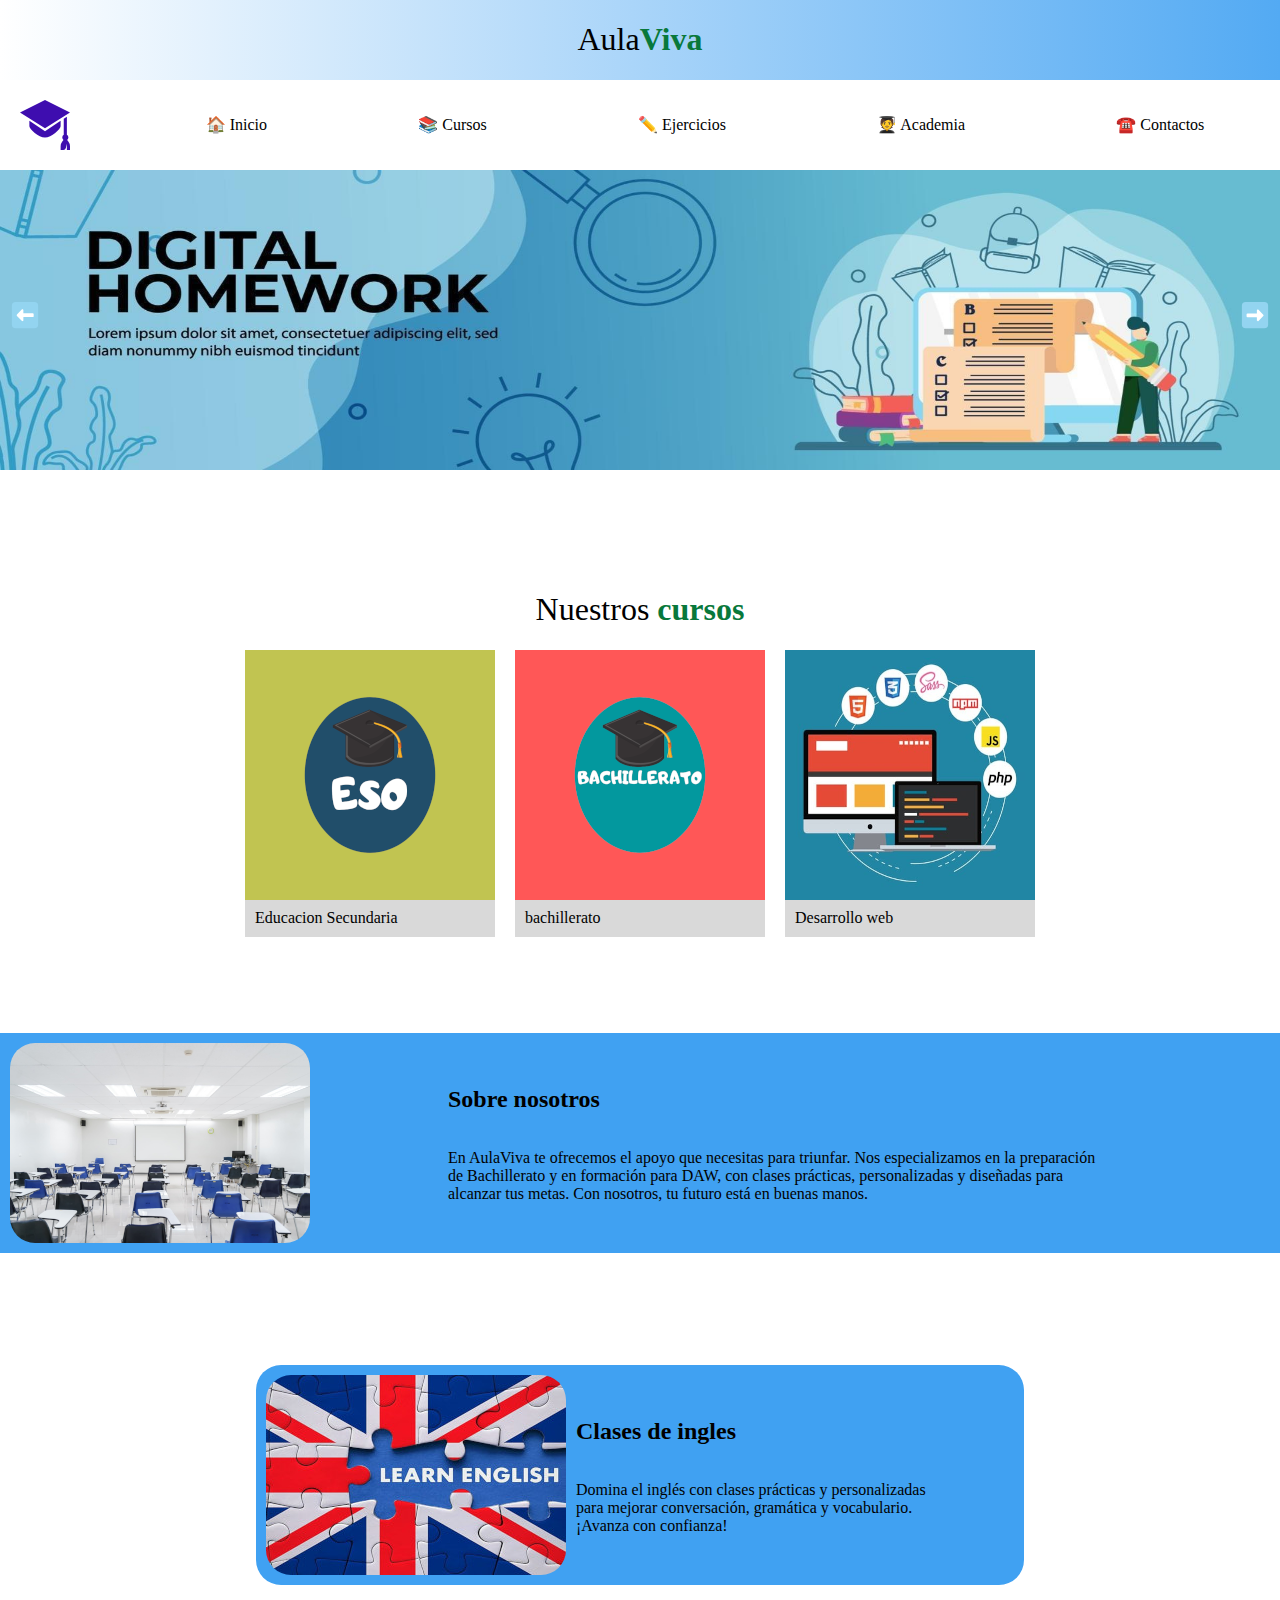
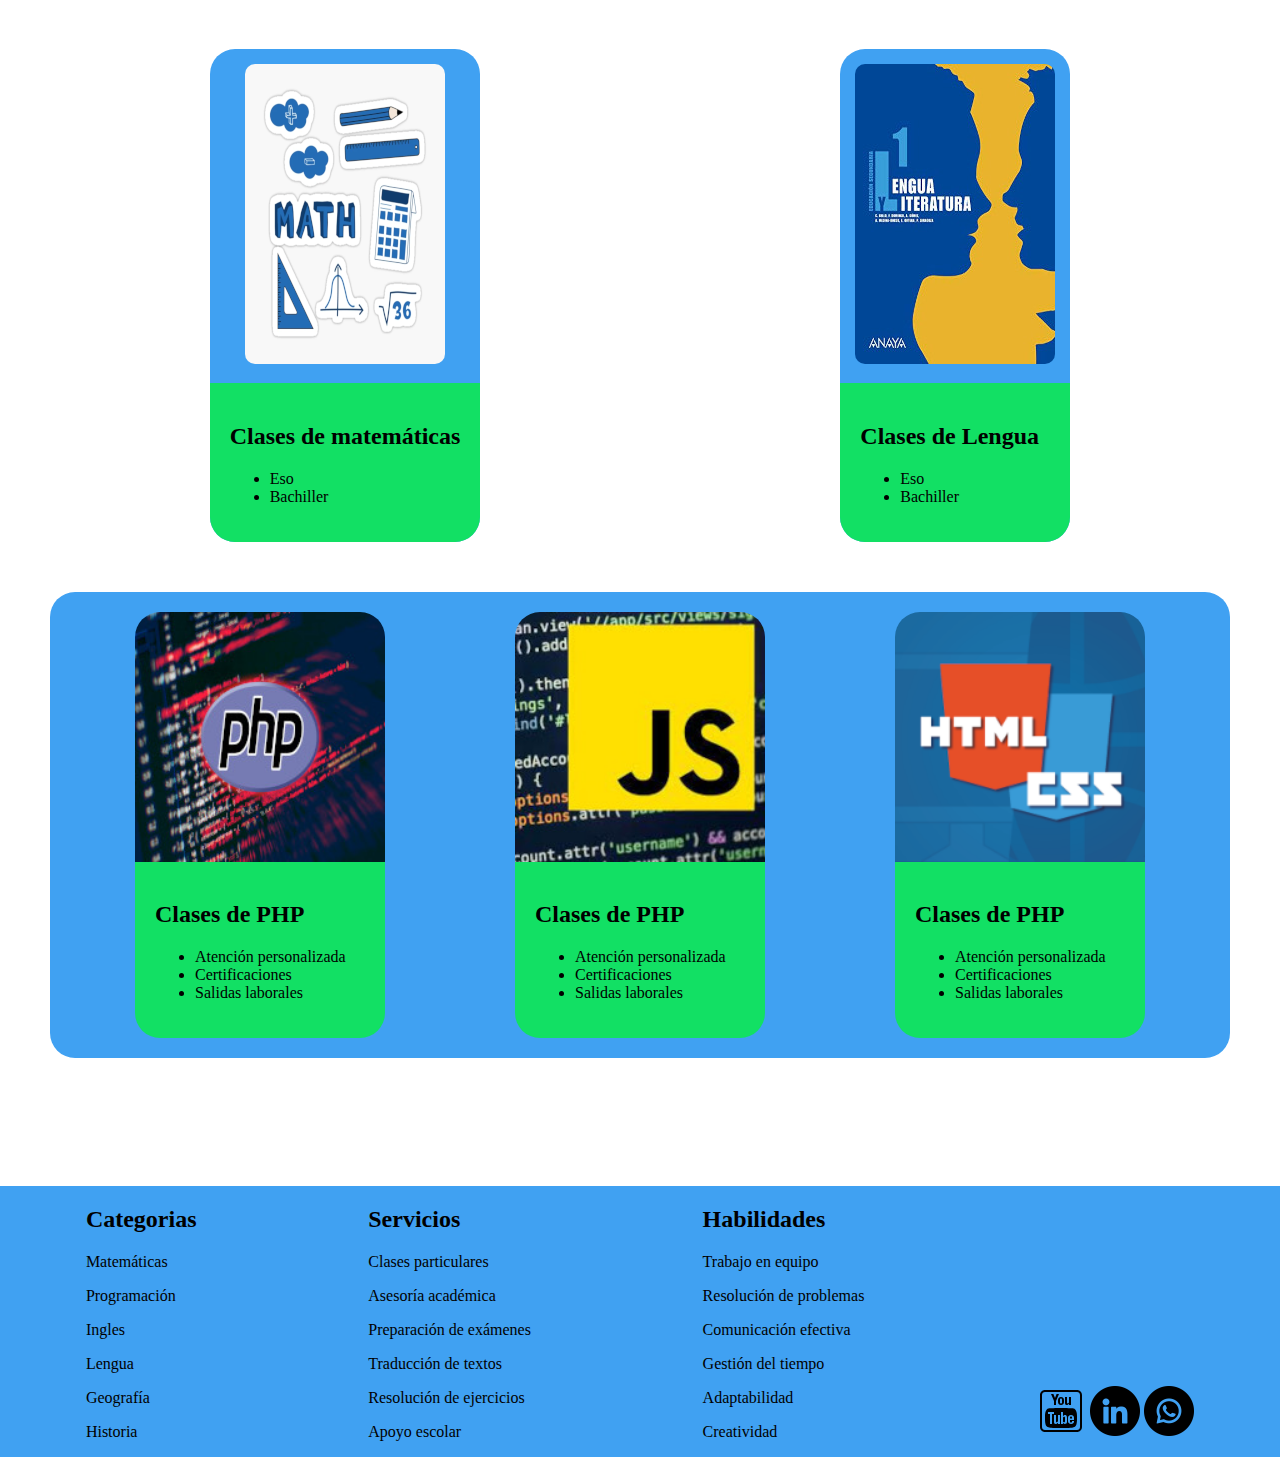
<file: index.html>
<!DOCTYPE html>
<html lang="en">

<head>
    <meta charset="UTF-8">
    <meta name="viewport" content="width=device-width, initial-scale=1.0">
    <title>AulaViva</title>
    <link rel="icon" href="assets/logo/noto--books.svg">
    <link rel="stylesheet" href="css/css.css">
    <script src="js/js.js">  </script>
    <script>setInterval('nextImage()', 3000);</script>
</head>

<body>
    <header class="cabecera">
        <h1><span class="aula">Aula</span><span class="viva">Viva</span></h1>
    </header>
    <nav class="navegador">
        <div class="anchonavegador">

            <img class="logo" src="assets/logo/vaadin--academy-cap.svg" alt="">

            <ul class="option">
                <li><!-- para realizar en el futuro -->
                    <a href="index.html">🏠 Inicio</a>
                </li>
                <li><!-- para realizar en el futuro -->
                    <a href="cursos.html">📚 Cursos</a>
                </li>
                <li><!-- para realizar en el futuro -->
                    <a href="ejercicios.html">✏️ Ejercicios</a>
                </li>
                <li><!-- para realizar en el futuro -->
                    <a href="academia.html">🧑‍🎓 Academia</a>
                </li>
                <li><!-- para realizar en el futuro -->
                    <a href="contacto.html">☎️ Contacto</a>s
                </li>
            </ul>
        </div>
    </nav>
    <div class="deslizador-Imagen">
        <!-- Este el banner que ponemos por defecto, y se modifica cuando damos next o before ademas de cada 3 segundos  -->
        <div id="banners">
            <img class="imagenes-banners" src="assets/banner/banner1.jpg">
        </div>
        <div class="bontonesDesplazamiento">
            <button class="b-anterior" onclick="beforeImage()"><img src="assets/img/fluent-emoji-flat--left-arrow.svg"
                    alt="anterior" class="svg-icon"></button>
            <button class="b-siguiente" onclick="nextImage()"><img src="assets/img/fluent-emoji-flat--right-arrow.svg"
                    alt="siguiente" class="svg-icon"></button>
        </div>
    </div>
    <main>
        <section class="cursos">
            <div class="cursostitle">
                <h1><span class="aula">Nuestros</span><span class="viva"> cursos</span></h1>
            </div>
            <div class="cursoscontenido">
                <span>
                    <img src="assets/img/DAW.png">
                    <p>Desarrollo web</p>
                </span>
                <span>
                    <img src="assets/img/bachillerato.png">
                    <p>bachillerato</p>
                </span>
                <span>
                    <img src="assets/img/ESO.png">
                    <p>Educacion Secundaria</p>
                </span>

            </div>
        </section>

        <div class="contenido-academia">
            <section class="main-academia">
                <img class="academia1" src="assets/img/academia.png">
            </section>
            <aside class="sidebar">
                <h2 class="titulo">Sobre nosotros</h2>
                <p class="coment">En AulaViva te ofrecemos el apoyo que necesitas para triunfar. Nos especializamos en
                    la preparación de Bachillerato y en formación para DAW, con clases prácticas, personalizadas y
                    diseñadas para alcanzar tus metas. Con nosotros, tu futuro está en buenas manos.</p>
            </aside>
        </div>


        <div class="Contenido-ingles">
            <div class="ancho-ingles">
                <section class="main-ingles">
                    <img class="ingles" src="assets/img/ingles.jpg">
                </section>
                <aside class="asideingles">
                    <h2 class="titulo">Clases de ingles</h2>
                    <p class="coment">Domina el inglés con clases prácticas y personalizadas para mejorar conversación,
                        gramática y vocabulario. ¡Avanza con confianza!</p>
                </aside>
            </div>
        </div>

        <div class="contenido-escolar">
            <span class="card-escolar">
                <section>
                    <img src="assets/img/math.png">
                </section>
                <article class="verde">
                    <h2>Clases de matemáticas</h2>
                    <ul>
                        <li>Eso</li>
                        <li>Bachiller</li>
                    </ul>
                </article>
            </span>
            <span class="card-escolar">
                <section>
                    <img src="assets/img/lengua.jpg">
                </section>
                <article class="verde">
                    <h2>Clases de Lengua</h2>
                    <ul>
                        <li>Eso</li>
                        <li>Bachiller</li>
                    </ul>
                </article>
            </span>
        </div>
        <div class="contenido-daw">

            <!-- Clases de PHP -->
            <div class="card-daw">
                <img src="assets/img/PHP.jpg" alt="Clases de PHP">
                <article class="verde">
                    <h2>Clases de PHP</h2>
                    <ul>
                        <li>Atención personalizada</li>
                        <li>Certificaciones</li>
                        <li>Salidas laborales</li>
                    </ul>
                </article>
            </div>

            <div class="card-daw">
                <img src="assets/img/JS.jpg" alt="Clases de PHP">
                <article class="verde">
                    <h2>Clases de PHP</h2>
                    <ul>
                        <li>Atención personalizada</li>
                        <li>Certificaciones</li>
                        <li>Salidas laborales</li>
                    </ul>
                </article>
            </div>

            <div class="card-daw">
                <img src="assets/img/html.png" alt="Clases de PHP">
                <article class="verde">
                    <h2>Clases de PHP</h2>
                    <ul>
                        <li>Atención personalizada</li>
                        <li>Certificaciones</li>
                        <li>Salidas laborales</li>
                    </ul>
                </article>
            </div>

        </div>
    </main>


<footer>
    <section class="contenido-footer">
        <div>
            <h2>Categorias</h2>
            <p>Matemáticas</p>
            <p>Programación</p>
            <p>Ingles</p>
            <p>Lengua</p>
            <p>Geografía</p>
            <p>Historia</p>
        </div>
        <div>
            <h2>Servicios</h2>
            <p>Clases particulares</p>
            <p>Asesoría académica</p>
            <p>Preparación de exámenes</p>
            <p>Traducción de textos</p>
            <p>Resolución de ejercicios</p>
            <p>Apoyo escolar</p>
        </div>
        <div>
            <h2>Habilidades</h2>
            <p>Trabajo en equipo</p>
            <p>Resolución de problemas</p>
            <p>Comunicación efectiva</p>
            <p>Gestión del tiempo</p>
            <p>Adaptabilidad</p>
            <p>Creatividad</p>
        </div>

        <div class="redes">
            <img src="assets/redes/youtube.svg" alt="">
            <img src="assets/redes/linkedin.png" alt="">
            <img src="assets/redes/whatsap.png" alt="">
        </div>
    </section>

</footer>
</body>
</html>
</file>
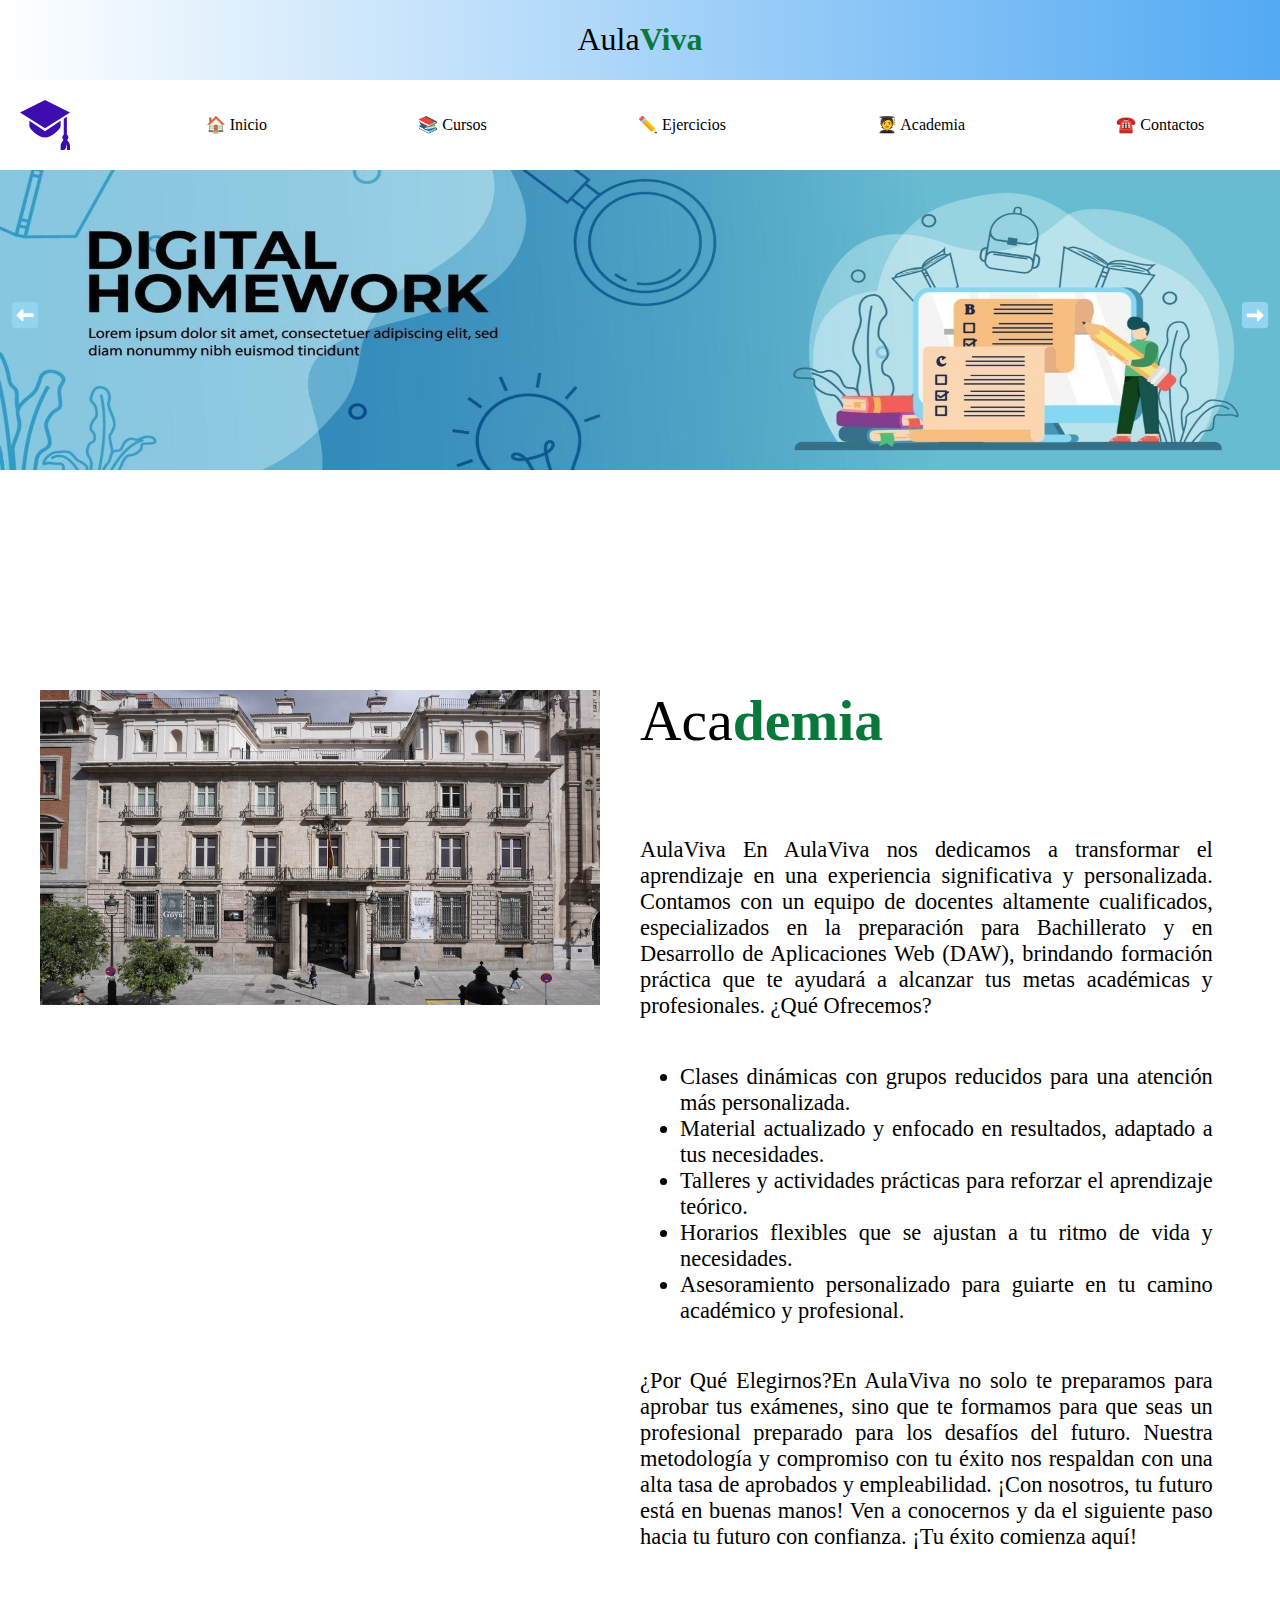
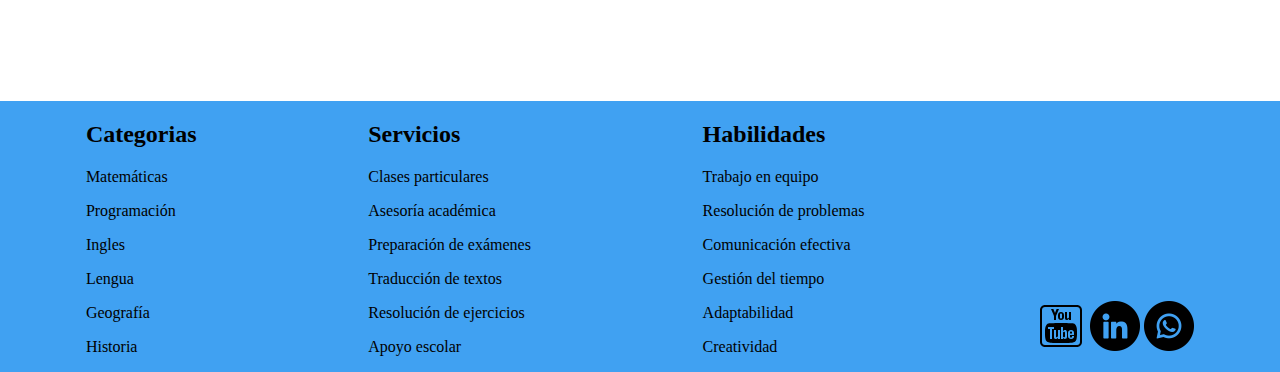
<file: academia.html>
<!DOCTYPE html>
<html lang="en">

<head>
    <meta charset="UTF-8">
    <meta name="viewport" content="width=device-width, initial-scale=1.0">
    <title>AulaViva</title>
    <link rel="icon" href="assets/logo/noto--books.svg">
    <link rel="stylesheet" href="css/css.css">
    <script src="js/js.js">  </script>
    <script>setInterval('nextImage()', 3000);</script>
</head>

<body>
    <header class="cabecera">
        <h1><span class="aula">Aula</span><span class="viva">Viva</span></h1>
    </header>
    <nav class="navegador">
        <div class="anchonavegador">

            <img class="logo" src="assets/logo/vaadin--academy-cap.svg" alt="">

            <ul class="option">
                <li><!-- para realizar en el futuro -->
                    <a href="index.html">🏠 Inicio</a>
                </li>
                <li><!-- para realizar en el futuro -->
                    <a href="cursos.html">📚 Cursos</a>
                </li>
                <li><!-- para realizar en el futuro -->
                    <a href="ejercicios.html">✏️ Ejercicios</a>
                </li>
                <li><!-- para realizar en el futuro -->
                    <a href="academia.html">🧑‍🎓 Academia</a>
                </li>
                <li><!-- para realizar en el futuro -->
                    <a href="contacto.html">☎️ Contacto</a>s
                </li>
            </ul>
        </div>
    </nav>
    <div class="deslizador-Imagen">
        <!-- Este el banner que ponemos por defecto, y se modifica cuando damos next o before ademas de cada 3 segundos  -->
        <div id="banners">
            <img class="imagenes-banners" src="assets/banner/banner1.jpg">
        </div>
        <div class="bontonesDesplazamiento">
            <button class="b-anterior" onclick="beforeImage()"><img src="assets/img/fluent-emoji-flat--left-arrow.svg"
                    alt="anterior" class="svg-icon"></button>
            <button class="b-siguiente" onclick="nextImage()"><img src="assets/img/fluent-emoji-flat--right-arrow.svg"
                    alt="siguiente" class="svg-icon"></button>
        </div>
    </div>
    <main>
        <div class="contenido-academia">

            <aside>
                <img class="academia-asset" src="assets/img/academia2.png">
                <iframe class="academia-asset" width="560" height="315"
                    src="https://www.youtube.com/embed/vHOmgkRJ8cA?si=zs2XDkOfwmZdsKnz" title="YouTube video player"
                    frameborder="0"
                    allow="accelerometer; autoplay; clipboard-write; encrypted-media; gyroscope; picture-in-picture; web-share"
                    referrerpolicy="strict-origin-when-cross-origin" allowfullscreen></iframe>
            </aside>

            <section class="descripciona">
                
                <article>
                    <div class="cursosacademia">
                        <h1><span class="aula">Aca</span><span class="viva">demia</span></h1>
                    </div>
                    <p class="intro">AulaViva
                        En AulaViva nos dedicamos a transformar el aprendizaje en una experiencia significativa y
                        personalizada. Contamos con un equipo de docentes altamente cualificados, especializados en la
                        preparación para Bachillerato y en Desarrollo de Aplicaciones Web (DAW), brindando formación
                        práctica que te ayudará a alcanzar tus metas académicas y profesionales.
                        ¿Qué Ofrecemos?</p>
                    <ul class="intro">
                        <li>Clases dinámicas con grupos reducidos para una atención más personalizada.</li>
                        <li>Material actualizado y enfocado en resultados, adaptado a tus necesidades.</li>
                        <li>Talleres y actividades prácticas para reforzar el aprendizaje teórico.</li>
                        <li>Horarios flexibles que se ajustan a tu ritmo de vida y necesidades.</li>
                        <li>Asesoramiento personalizado para guiarte en tu camino académico y profesional.</li>
                    </ul>
                    <p class="intro">
                        ¿Por Qué Elegirnos?En AulaViva no solo te preparamos para aprobar tus exámenes, sino que te
                        formamos
                        para que seas un profesional preparado para los desafíos del futuro. Nuestra metodología y
                        compromiso
                        con tu éxito nos respaldan con una alta tasa de aprobados y empleabilidad. ¡Con nosotros, tu
                        futuro
                        está
                        en buenas manos!
                        Ven a conocernos y da el siguiente paso hacia tu futuro con confianza. ¡Tu éxito comienza aquí!
                    </p>
                </article>
            </section>

        </div>
    </main>
</body>
<footer>
    <section class="contenido-footer">
        <div>
            <h2>Categorias</h2>
            <p>Matemáticas</p>
            <p>Programación</p>
            <p>Ingles</p>
            <p>Lengua</p>
            <p>Geografía</p>
            <p>Historia</p>
        </div>
        <div>
            <h2>Servicios</h2>
            <p>Clases particulares</p>
            <p>Asesoría académica</p>
            <p>Preparación de exámenes</p>
            <p>Traducción de textos</p>
            <p>Resolución de ejercicios</p>
            <p>Apoyo escolar</p>
        </div>
        <div>
            <h2>Habilidades</h2>
            <p>Trabajo en equipo</p>
            <p>Resolución de problemas</p>
            <p>Comunicación efectiva</p>
            <p>Gestión del tiempo</p>
            <p>Adaptabilidad</p>
            <p>Creatividad</p>
        </div>

        <div class="redes">
            <img src="assets/redes/youtube.svg" alt="">
            <img src="assets/redes/linkedin.png" alt="">
            <img src="assets/redes/whatsap.png" alt="">
        </div>
    </section>

</footer>
</file>
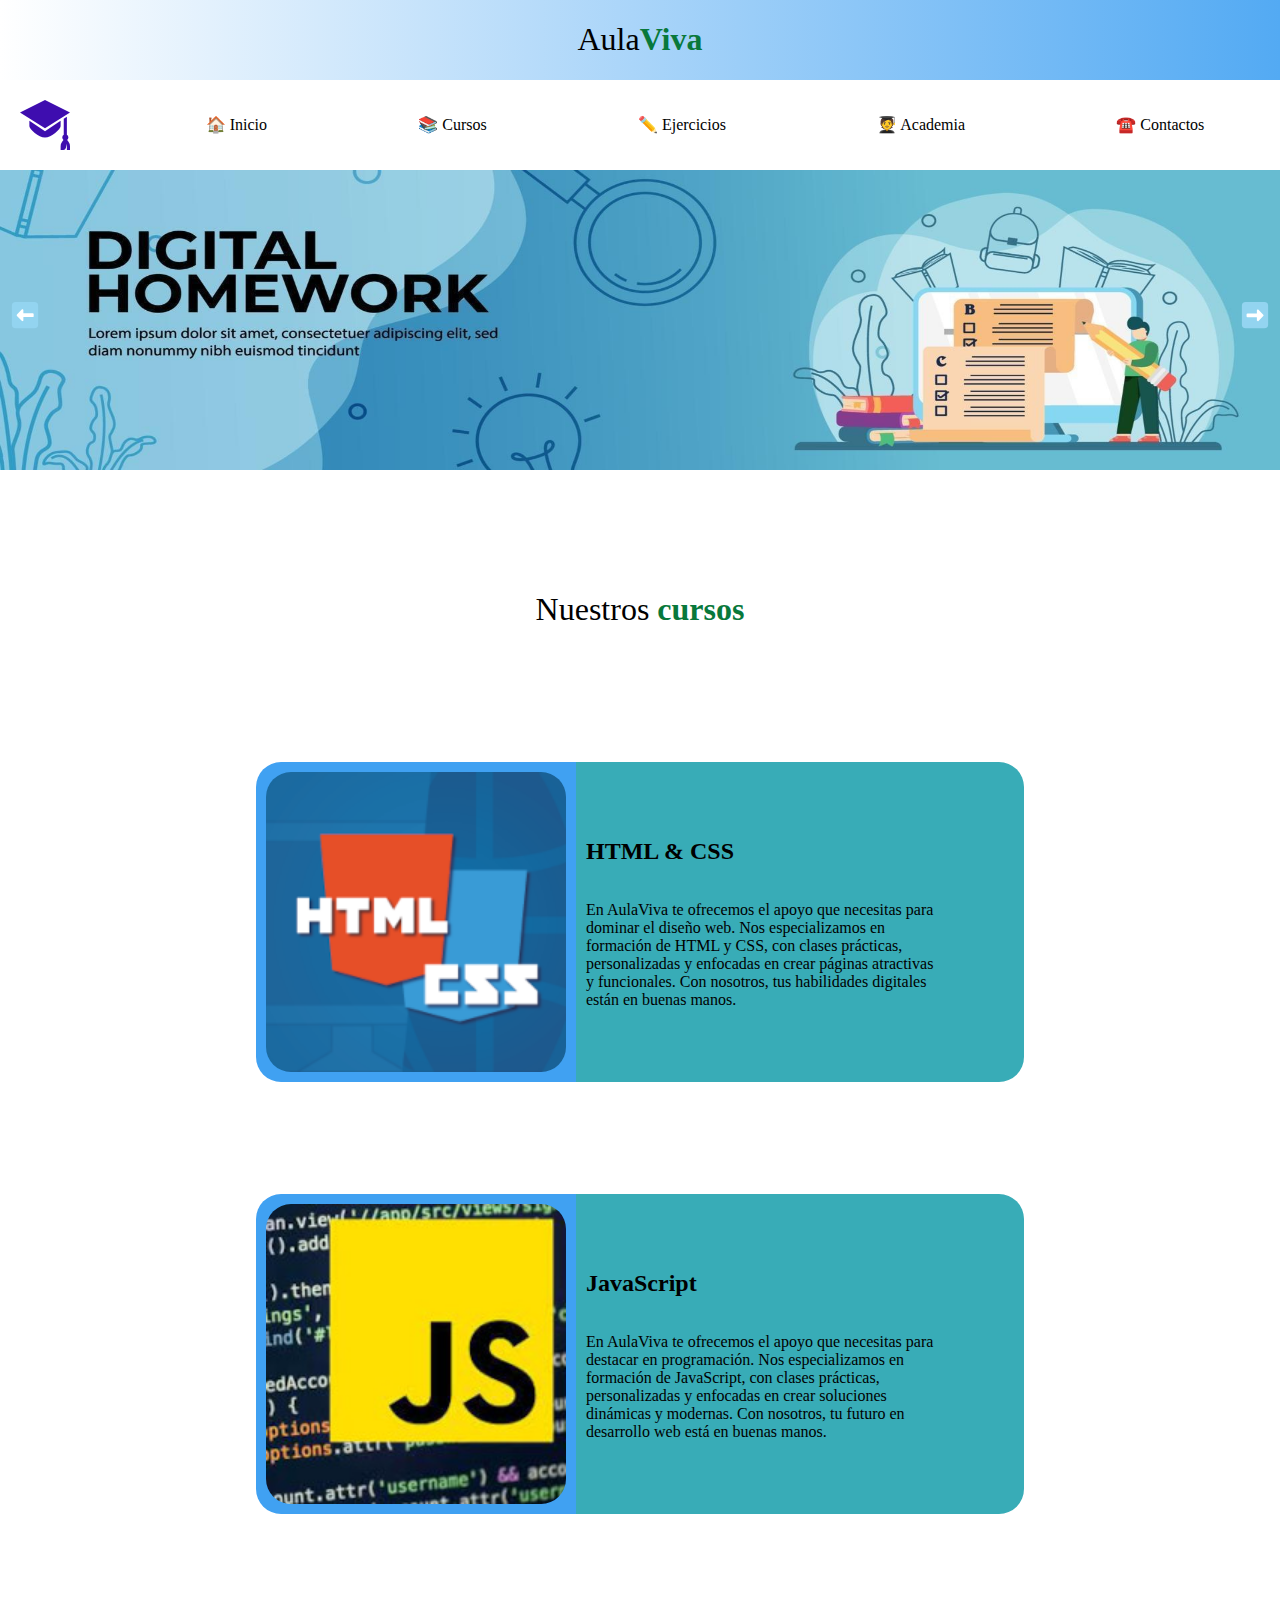
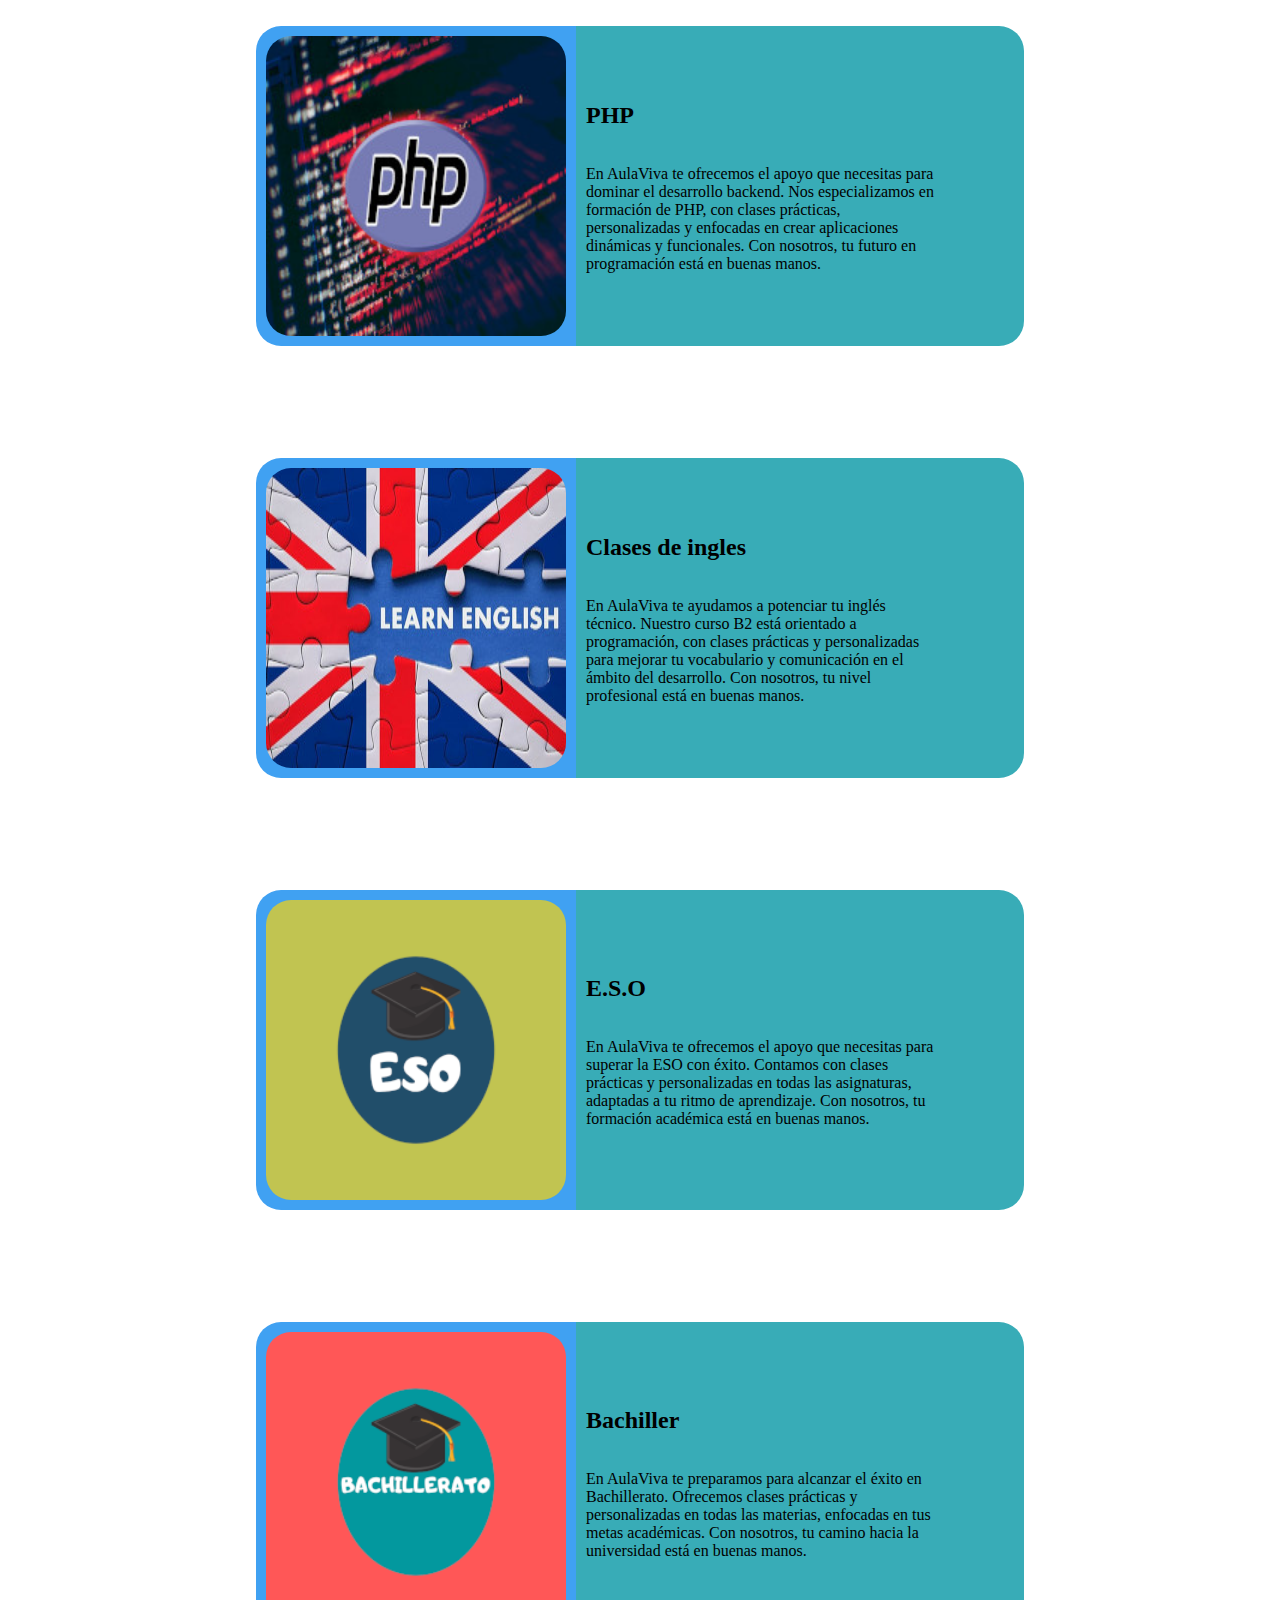
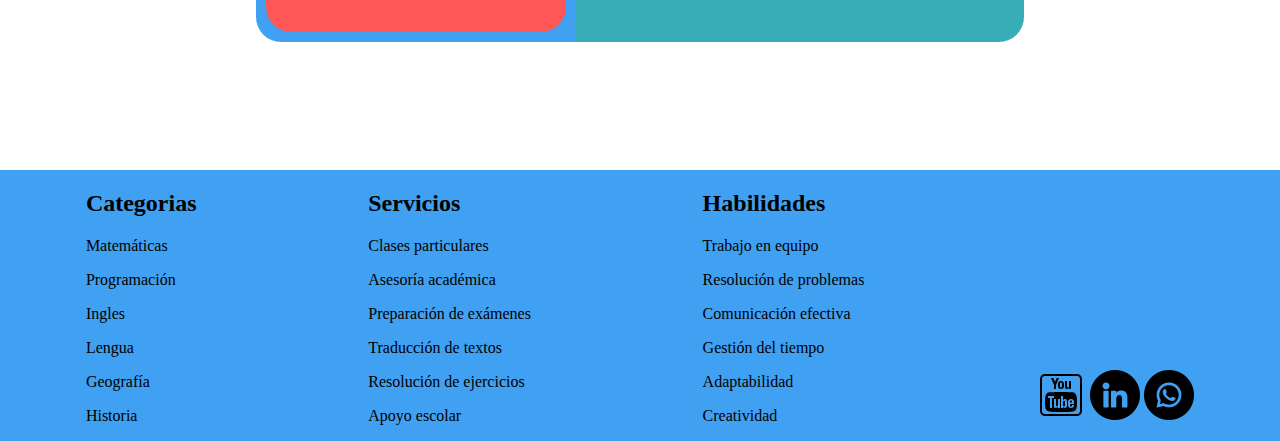
<file: cursos.html>
<!DOCTYPE html>
<html lang="en">

<head>
    <meta charset="UTF-8">
    <meta name="viewport" content="width=device-width, initial-scale=1.0">
    <title>AulaViva</title>
    <link rel="icon" href="assets/logo/noto--books.svg">
    <link rel="stylesheet" href="css/css.css">
    <script src="js/js.js">  </script>
    <script>setInterval('nextImage()', 3000);</script>
</head>

<body>
    <header class="cabecera">
        <h1><span class="aula">Aula</span><span class="viva">Viva</span></h1>
    </header>
    <nav class="navegador">
        <div class="anchonavegador">

            <img class="logo" src="assets/logo/vaadin--academy-cap.svg" alt="">

            <ul class="option">
                <li><!-- para realizar en el futuro -->
                    <a href="index.html">🏠 Inicio</a>
                </li>
                <li><!-- para realizar en el futuro -->
                    <a href="cursos.html">📚 Cursos</a>
                </li>
                <li><!-- para realizar en el futuro -->
                    <a href="ejercicios.html">✏️ Ejercicios</a>
                </li>
                <li><!-- para realizar en el futuro -->
                    <a href="academia.html">🧑‍🎓 Academia</a>
                </li>
                <li><!-- para realizar en el futuro -->
                    <a href="contacto.html">☎️ Contacto</a>s
                </li>
            </ul>
        </div>
    </nav>
    <div class="deslizador-Imagen">
        <!-- Este el banner que ponemos por defecto, y se modifica cuando damos next o before ademas de cada 3 segundos  -->
        <div id="banners">
            <img class="imagenes-banners" src="assets/banner/banner1.jpg">
        </div>
        <div class="bontonesDesplazamiento">
            <button class="b-anterior" onclick="beforeImage()"><img src="assets/img/fluent-emoji-flat--left-arrow.svg"
                    alt="anterior" class="svg-icon"></button>
            <button class="b-siguiente" onclick="nextImage()"><img src="assets/img/fluent-emoji-flat--right-arrow.svg"
                    alt="siguiente" class="svg-icon"></button>
        </div>
    </div>
    <main>

        <div class="cursostitle">
            <h1><span class="aula">Nuestros</span><span class="viva"> cursos</span></h1>
        </div>
        <div class="Contenido-ingles">
            <div class="ancho-ingles">
                <section class="main-ingles">
                    <img class="cur" src="assets/img/html.png">
                </section>
                <aside class="asidecursos">
                    <h2 class="titulo">HTML & CSS</h2>
                    <p class="coment">En AulaViva te ofrecemos el apoyo que necesitas para dominar el diseño web. Nos
                        especializamos en formación de HTML y CSS, con clases prácticas, personalizadas y enfocadas en
                        crear páginas atractivas y funcionales. Con nosotros, tus habilidades digitales están en buenas
                        manos.</p>
                </aside>
            </div>
        </div>
        <div class="Contenido-ingles">
            <div class="ancho-ingles">
                <section class="main-ingles">
                    <img class="cur" src="assets/img/JS.jpg">
                </section>
                <aside class="asidecursos">
                    <h2 class="titulo">JavaScript</h2>
                    <p class="coment">En AulaViva te ofrecemos el apoyo que necesitas para destacar en programación. Nos
                        especializamos en formación de JavaScript, con clases prácticas, personalizadas y enfocadas en
                        crear soluciones dinámicas y modernas. Con nosotros, tu futuro en desarrollo web está en buenas
                        manos.</p>
                </aside>
            </div>
        </div>
        <div class="Contenido-ingles">
            <div class="ancho-ingles">
                <section class="main-ingles">
                    <img class="cur" src="assets/img/PHP.jpg">
                </section>
                <aside class="asidecursos">
                    <h2 class="titulo">PHP</h2>
                    <p class="coment">En AulaViva te ofrecemos el apoyo que necesitas para dominar el desarrollo
                        backend. Nos especializamos en formación de PHP, con clases prácticas, personalizadas y
                        enfocadas en crear aplicaciones dinámicas y funcionales. Con nosotros, tu futuro en programación
                        está en buenas manos.</p>
                </aside>
            </div>
        </div>
        <div class="Contenido-ingles">
            <div class="ancho-ingles">
                <section class="main-ingles">
                    <img class="cur" src="assets/img/ingles.jpg">
                </section>
                <aside class="asidecursos">
                    <h2 class="titulo">Clases de ingles</h2>
                    <p class="coment">En AulaViva te ayudamos a potenciar tu inglés técnico. Nuestro curso B2 está
                        orientado a programación, con clases prácticas y personalizadas para mejorar tu vocabulario y
                        comunicación en el ámbito del desarrollo. Con nosotros, tu nivel profesional está en buenas
                        manos.</p>
                </aside>
            </div>
        </div>

        <div class="Contenido-ingles">
            <div class="ancho-ingles">
                <section class="main-ingles">
                    <img class="cur" src="assets/img/ESO.png">
                </section>
                <aside class="asidecursos">
                    <h2 class="titulo">E.S.O</h2>
                    <p class="coment">En AulaViva te ofrecemos el apoyo que necesitas para superar la ESO con éxito.
                        Contamos con clases prácticas y personalizadas en todas las asignaturas, adaptadas a tu ritmo de
                        aprendizaje. Con nosotros, tu formación académica está en buenas manos.</p>
                </aside>
            </div>
        </div>
        <div class="Contenido-ingles">
            <div class="ancho-ingles">
                <section class="main-ingles">
                    <img class="cur" src="assets/img/bachillerato.png">
                </section>
                <aside class="asidecursos">
                    <h2 class="titulo">Bachiller</h2>
                    <p class="coment">En AulaViva te preparamos para alcanzar el éxito en Bachillerato. Ofrecemos clases
                        prácticas y personalizadas en todas las materias, enfocadas en tus metas académicas. Con
                        nosotros, tu camino hacia la universidad está en buenas manos.</p>
                </aside>
            </div>
        </div>
    </main>
</body>
<footer>
    <section class="contenido-footer">
        <div>
            <h2>Categorias</h2>
            <p>Matemáticas</p>
            <p>Programación</p>
            <p>Ingles</p>
            <p>Lengua</p>
            <p>Geografía</p>
            <p>Historia</p>
        </div>
        <div>
            <h2>Servicios</h2>
            <p>Clases particulares</p>
            <p>Asesoría académica</p>
            <p>Preparación de exámenes</p>
            <p>Traducción de textos</p>
            <p>Resolución de ejercicios</p>
            <p>Apoyo escolar</p>
        </div>
        <div>
            <h2>Habilidades</h2>
            <p>Trabajo en equipo</p>
            <p>Resolución de problemas</p>
            <p>Comunicación efectiva</p>
            <p>Gestión del tiempo</p>
            <p>Adaptabilidad</p>
            <p>Creatividad</p>
        </div>

        <div class="redes">
            <img src="assets/redes/youtube.svg" alt="">
            <img src="assets/redes/linkedin.png" alt="">
            <img src="assets/redes/whatsap.png" alt="">
        </div>
    </section>

</footer>
</file>
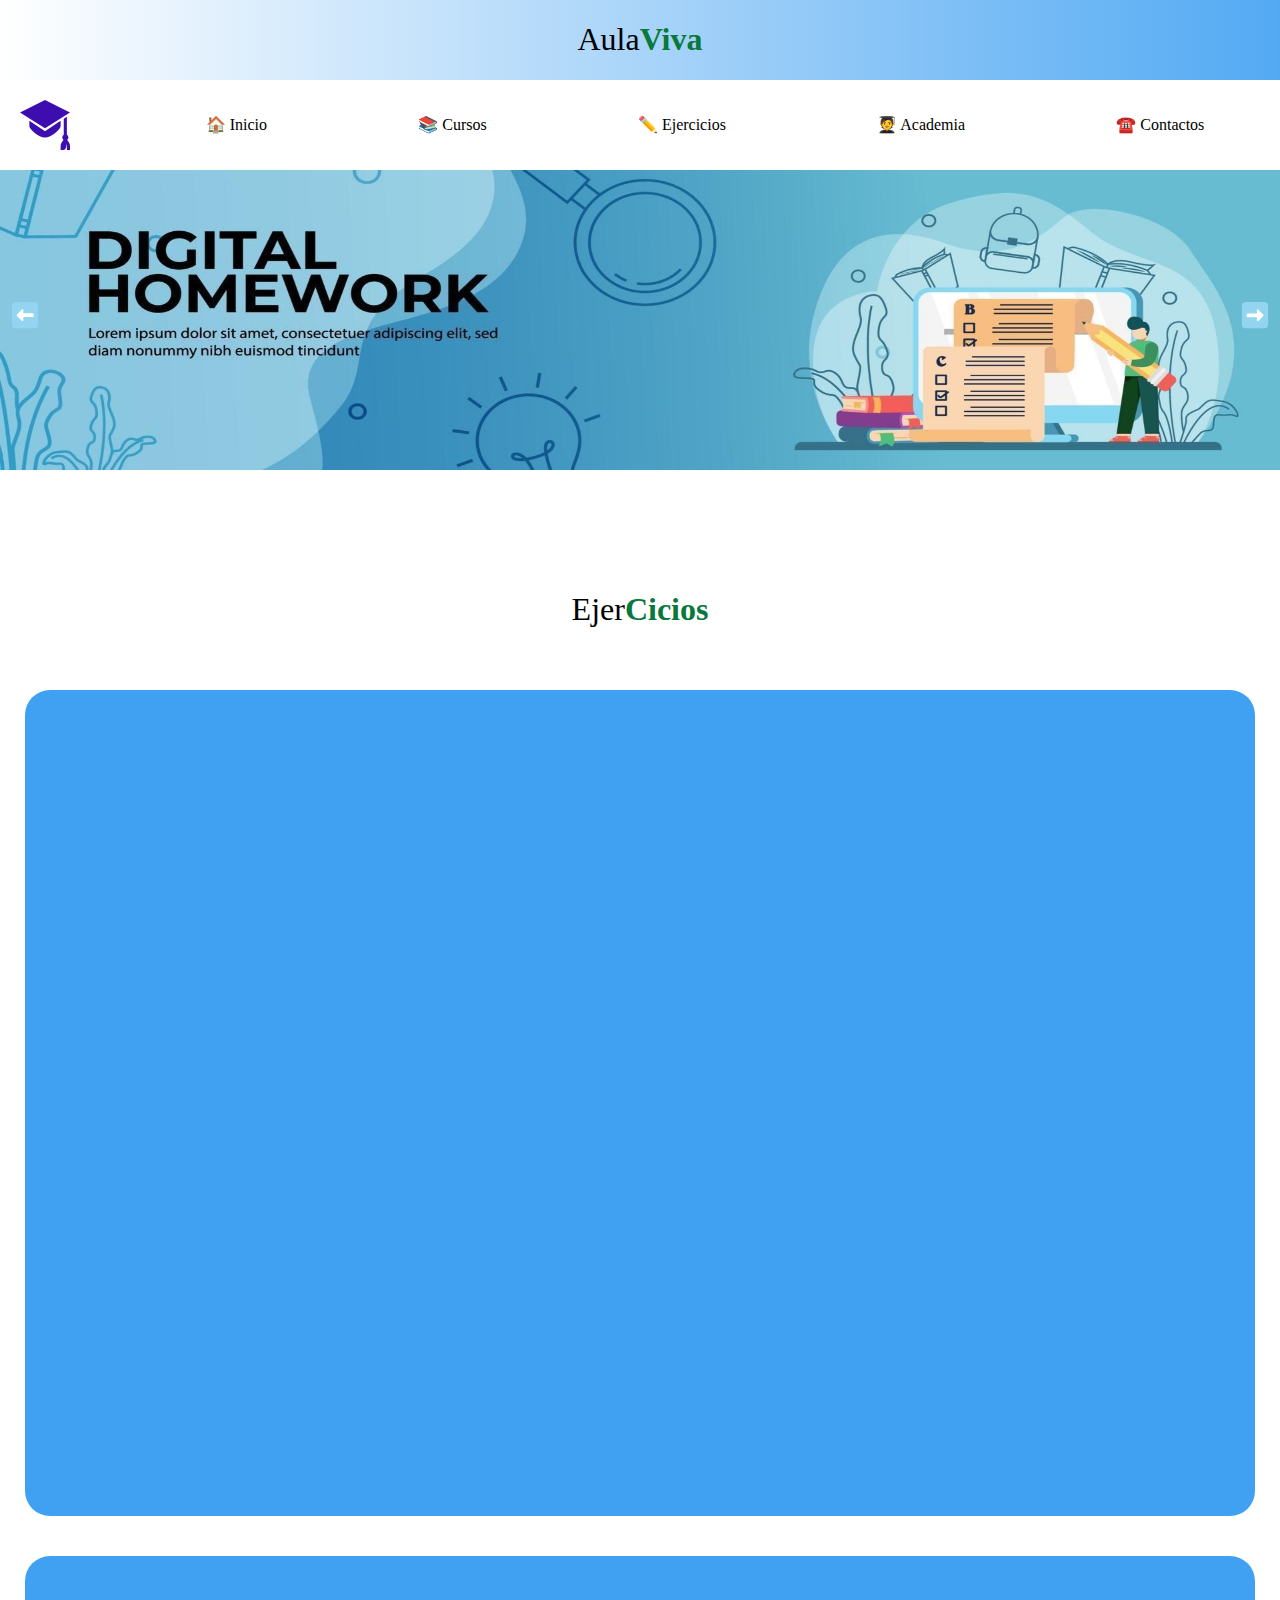
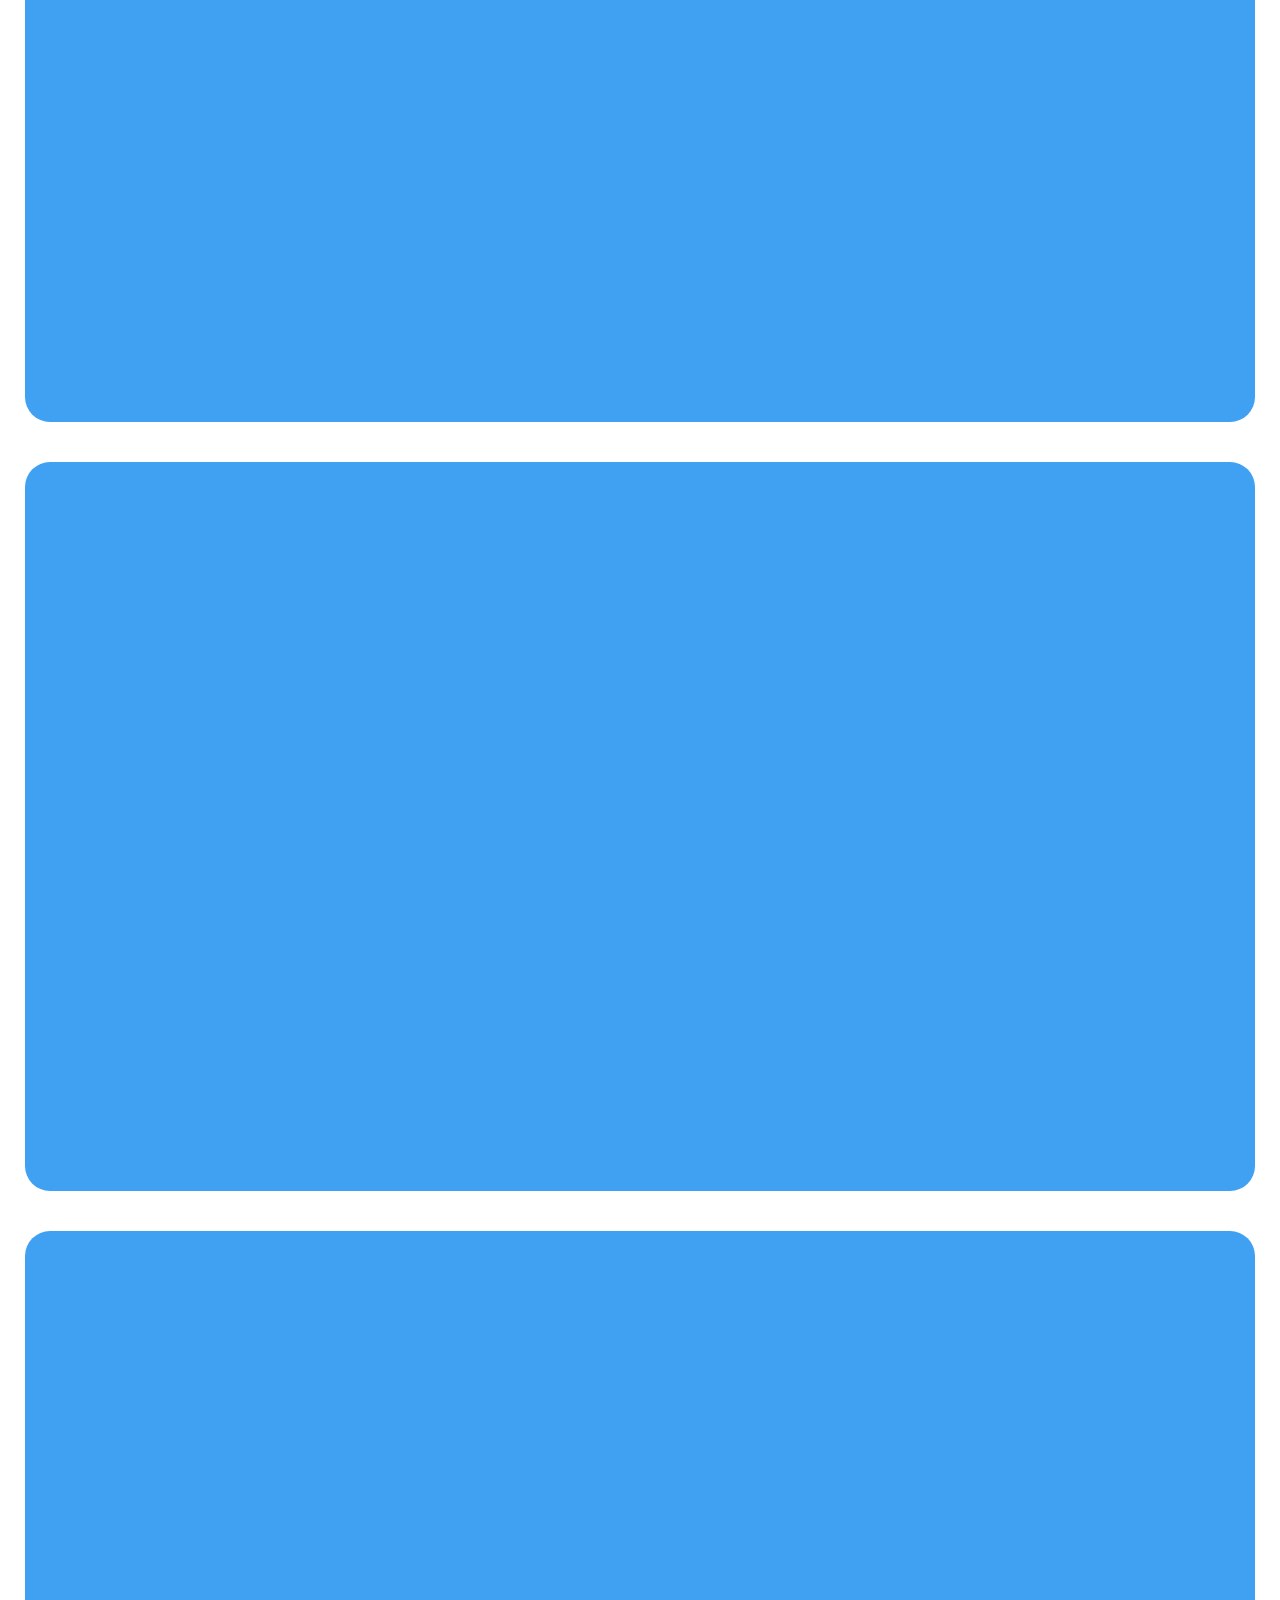
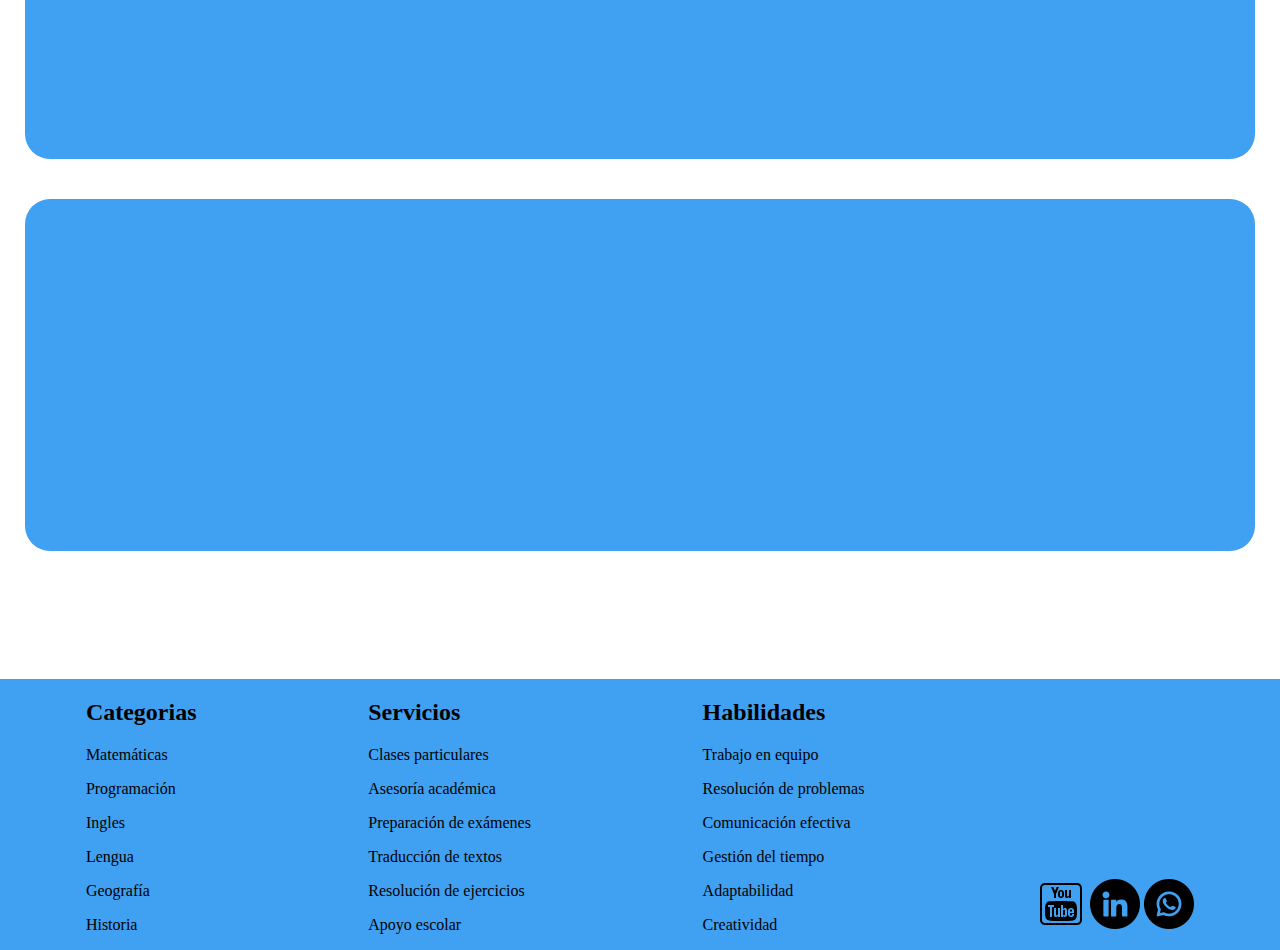
<file: ejercicios.html>
<!DOCTYPE html>
<html lang="en">

<head>
    <meta charset="UTF-8">
    <meta name="viewport" content="width=device-width, initial-scale=1.0">
    <title>AulaViva</title>
    <link rel="icon" href="assets/logo/noto--books.svg">
    <link rel="stylesheet" href="css/css.css">
    <script src="js/js.js">  </script>
    <script>setInterval('nextImage()', 3000);</script>
</head>

<body>
    <header class="cabecera">
        <h1><span class="aula">Aula</span><span class="viva">Viva</span></h1>
    </header>
    <nav class="navegador">
        <div class="anchonavegador">

            <img class="logo" src="assets/logo/vaadin--academy-cap.svg" alt="">

            <ul class="option">
                <li><!-- para realizar en el futuro -->
                    <a href="index.html">🏠 Inicio</a>
                </li>
                <li><!-- para realizar en el futuro -->
                    <a href="cursos.html">📚 Cursos</a>
                </li>
                <li><!-- para realizar en el futuro -->
                    <a href="ejercicios.html">✏️ Ejercicios</a>
                </li>
                <li><!-- para realizar en el futuro -->
                    <a href="academia.html">🧑‍🎓 Academia</a>
                </li>
                <li><!-- para realizar en el futuro -->
                    <a href="contacto.html">☎️ Contacto</a>s
                </li>
            </ul>
        </div>
    </nav>
    <div class="deslizador-Imagen">
        <!-- Este el banner que ponemos por defecto, y se modifica cuando damos next o before ademas de cada 3 segundos  -->
        <div id="banners">
            <img class="imagenes-banners" src="assets/banner/banner1.jpg">
        </div>
        <div class="bontonesDesplazamiento">
            <button class="b-anterior" onclick="beforeImage()"><img src="assets/img/fluent-emoji-flat--left-arrow.svg"
                    alt="anterior" class="svg-icon"></button>
            <button class="b-siguiente" onclick="nextImage()"><img src="assets/img/fluent-emoji-flat--right-arrow.svg"
                    alt="siguiente" class="svg-icon"></button>
        </div>
    </div>
    <main>

        <div class="cursostitle">
            <h1><span class="aula">Ejer</span><span class="viva">Cicios</span></h1>
        </div>

        <div class="fondo-h5p">
            <div class="h5p">
                <iframe src="https://h5p.org/h5p/embed/440740" width="1091" height="746" frameborder="0"
                    allowfullscreen="allowfullscreen"
                    allow="geolocation *; microphone *; camera *; midi *; encrypted-media *"
                    title="Example content - Arts of Europe"></iframe>
                <script src="https://h5p.org/sites/all/modules/h5p/library/js/h5p-resizer.js" charset="UTF-8"></script>
            </div>
        </div>
        <div class="fondo-h5p">
            <div class="h5p">
                <iframe src="https://h5p.org/h5p/embed/6725" width="999" height="386" frameborder="0"
                    allowfullscreen="allowfullscreen"
                    allow="geolocation *; microphone *; camera *; midi *; encrypted-media *"
                    title="Arithmetic Quiz"></iframe>
                <script src="https://h5p.org/sites/all/modules/h5p/library/js/h5p-resizer.js" charset="UTF-8"></script>
            </div>
        </div>
        <div class="fondo-h5p">
            <div class="h5p">
                <iframe src="https://h5p.org/h5p/embed/64416" width="999" height="649" frameborder="0"
                    allowfullscreen="allowfullscreen"
                    allow="geolocation *; microphone *; camera *; midi *; encrypted-media *"
                    title="Hubble Telescope"></iframe>
                <script src="https://h5p.org/sites/all/modules/h5p/library/js/h5p-resizer.js" charset="UTF-8"></script>
            </div>
        </div>
        <div class="fondo-h5p">
            <div class="h5p">
                <iframe src="https://h5p.org/h5p/embed/1511972" width="1091" height="448" frameborder="0"
                    allowfullscreen="allowfullscreen"
                    allow="geolocation *; microphone *; camera *; midi *; encrypted-media *"
                    title="Match countries with flags"></iframe>
                <script src="https://h5p.org/sites/all/modules/h5p/library/js/h5p-resizer.js" charset="UTF-8"></script>
            </div>
        </div>
        <div class="fondo-h5p">
            <div class="h5p">
                <iframe src="https://h5p.org/h5p/embed/1396" width="999" height="272" frameborder="0"
                    allowfullscreen="allowfullscreen"
                    allow="geolocation *; microphone *; camera *; midi *; encrypted-media *"
                    title="Drag the Words"></iframe>
                <script src="https://h5p.org/sites/all/modules/h5p/library/js/h5p-resizer.js" charset="UTF-8"></script>
            </div>
        </div>
    </main>
</body>
<footer>
    <section class="contenido-footer">
        <div>
            <h2>Categorias</h2>
            <p>Matemáticas</p>
            <p>Programación</p>
            <p>Ingles</p>
            <p>Lengua</p>
            <p>Geografía</p>
            <p>Historia</p>
        </div>
        <div>
            <h2>Servicios</h2>
            <p>Clases particulares</p>
            <p>Asesoría académica</p>
            <p>Preparación de exámenes</p>
            <p>Traducción de textos</p>
            <p>Resolución de ejercicios</p>
            <p>Apoyo escolar</p>
        </div>
        <div>
            <h2>Habilidades</h2>
            <p>Trabajo en equipo</p>
            <p>Resolución de problemas</p>
            <p>Comunicación efectiva</p>
            <p>Gestión del tiempo</p>
            <p>Adaptabilidad</p>
            <p>Creatividad</p>
        </div>

        <div class="redes">
            <img src="assets/redes/youtube.svg" alt="">
            <img src="assets/redes/linkedin.png" alt="">
            <img src="assets/redes/whatsap.png" alt="">
        </div>
    </section>

</footer>
</file>
<file: css/css.css>
body {
    margin: 0;
    padding: 0;
}


.cabecera {
    display: flex;
    justify-content: center;
    background: linear-gradient(to right, rgb(255, 255, 255), #53AAF3);

}

.aula {
    font-weight: 300;
}

/* Estilo para la palabra "Viva" */
.viva {
    color: #08783b;
    font-weight: bold;
}

.anchonavegador {
    display: flex;
    align-items: center;


}


.logo {
    width: 50px;
    height: 50px;
    margin: 20px;


}


.option {
    list-style: none;
    display: flex;
    flex-direction: row;
    flex-wrap: wrap;
    justify-content: space-around;
    width: 100%;
}

.option li {
    display: inline-block;
}

.option a {
    text-decoration: none;
    color: black;
}


.deslizador-Imagen {
    position: relative;
    /* Necesario para que los botones se posicionen sobre el contenedor */
    width: 100%;
    height: 400px;
}

#banners {
    width: 100%;
    height: auto;
}

.imagenes-banners {
    width: 100%;
    height: 300px;
}

.bontonesDesplazamiento {
    display: flex;
    justify-content: space-between;
    top: 30%;
    width: 100%;
    position: absolute;
    /* Para que los botones estén sobre la imagen */

}

.b-anterior,
.b-siguiente {
    border: none;
    background: rgba(255, 255, 255, 0);
    /* ponemos a full la transparencia*/
    cursor: pointer;
    pointer-events: auto;


}

.svg-icon {
    width: 30px;
    height: 30px;
    display: block;
    /* Asegura que se alineen correctamente */
    margin: auto;
}


.cursostitle {
    display: flex;
    justify-content: center;

}

.cursoscontenido {
    display: flex;
    justify-content: center;
    gap: 20px;
    flex-direction: row-reverse;

}

span img {
    margin-bottom: -5px;
}

span p {
    margin: 0;
    padding: 10px;
    background-color: #D9D9D9;
}

.contenido-academia {
    display: flex;
    margin-top: 5em;
}

.main-academia {
    flex-grow: 1;
    margin-top: 1em;
    background-color: #40A1F2;
    padding: 10px;
    display: flex;
    justify-content: center;
    align-items: center;

}

.sidebar {
    flex-grow: 3;
    margin-top: 1em;
    background-color: #40A1F2;
    display: flex;
    flex-direction: column;
    justify-content: center;
    padding-left: 10%;
}



.academia1 {
    height: 200px;
    width: 300px;
    border-radius: 25px;
}


.coment {

    width: 80%;

}


.Contenido-ingles {
    display: flex;
    justify-content: center;
    /* Centrar horizontalmente */
    align-items: center;
    /* Centrar verticalmente */
    margin-top: 6em;



}


.ancho-ingles {
    display: flex;
    width: 60%;

}

.asideingles {
    flex-grow: 3;
    margin-top: 1em;
    background-color: #40A1F2;
    display: flex;
    flex-direction: column;
    justify-content: center;
    border-radius: 0 25px 25px 0;
}


.asidecursos {
    flex-grow: 3;
    margin-top: 1em;
    background-color: #38ACB7;
    display: flex;
    padding-left: 10px;
    flex-direction: column;
    justify-content: center;
    border-radius: 0 25px 25px 0;
}

.main-ingles {
    flex-grow: 1;
    margin-top: 1em;
    background-color: #40A1F2;
    padding: 10px;
    display: flex;
    justify-content: center;
    align-items: center;
    border-radius: 25px 0 0 25px;
}

.ingles {
    height: 200px;
    width: 300px;
    border-radius: 25px;


}

.cur {
    height: 300px;
    width: 300px;
    border-radius: 25px;



}

.contenido-escolar {
    margin-top: 4em;
    display: flex;
    justify-content: center;
    gap: 40vh;
}

.card-escolar {
    background-color: #40A1F2;
    text-align: center;
    border-radius: 25px;

}

.card-escolar img {
    border-radius: 10px;
    margin: 15px;

}

.verde {
    background-color: #12E064;
    border-radius: 0 0 25px 25px;
    padding: 20px;
    text-align: left;
}

.contenido-daw {
    display: flex;
    flex-direction: row;
    flex-wrap: wrap;
    justify-content: space-around;
    margin-top: 6em;
    background-color: #40A1F2;
    padding: 20px;
    border-radius: 25px;
    margin: 50px;
    flex-wrap: wrap;


}



.card-daw {

    border-radius: 25px 25px 25px 25px;
}


.card-daw img {
    border-radius: 25px 25px 0 0;
    display: flex;
    width: 250px;

}

footer {
    margin-top: 8em;
    background-color: #40A1F2;
}

.contenido-footer {

    display: flex;
    justify-content: space-around;

}

.redes {
    margin-top: 200px;
}


.h5p {
    margin: 40px;
    border-radius: 25px;
    display: flex;
    justify-content: center;
    align-items: center;
}

.h5p iframe {
    margin: 40px;
    border-radius: 15px;


}

.fondo-h5p {

    background-color: #40A1F2;
    border-radius: 25px;
    margin: 25px;

}

.academia-asset {
    margin: 40px;
}

.intro {

    text-align: justify;
    padding-top: 1em;
    padding-right: 3em;
    font-size: 1.4em;
}

.cursosacademia {
    display: flex;
    justify-content: left;
    font-size: 1.8em;
}

.contenido-contacto {

    display: flex;
    justify-content: center;
    gap: 40px;

}

.direccion {
    font-size: 1.4em;
}

#map {
    width: 600px;
    height: 400px;
    border: 2px solid grey;
    border-radius: 25px;
    margin: 20px;

}

.formulario {
    display: flex;
    flex-direction: column;
    justify-content: center;
    align-items: center;
    height: 100vh;

}

form {
    display: flex;
    flex-direction: column;
    gap: 15px;
    width: 100%;
    max-width: 500px;
    padding: 20px;
    border: 1px solid #000000;
    border-radius: 15px;
    box-shadow: 0 4px 8px rgba(0, 0, 0, 0.1);
}


label {
    font-size: 1.1em;
}

input,
textarea {
    padding: 10px;
    font-size: 1em;
    border: 1px solid #ccc;
    border-radius: 5px;
}

button {
    padding: 10px;
    background-color: #4CAF50;
    color: white;
    font-size: 1em;
    border: none;
    border-radius: 5px;
    cursor: pointer;
}

button:hover {
    background-color: #45a049;
}


@media (max-width: 768px) {
    .content-area {
        flex-direction: column;


    }

    .sidebar {
        margin-top: 0em;
    }

    .main-content {
        margin-top: 0em;
    }

    .contenido-escolar {
        margin-top: 4em;
        display: flex;
        justify-content: center;
        justify-content: space-around;

    }


}
</file>
